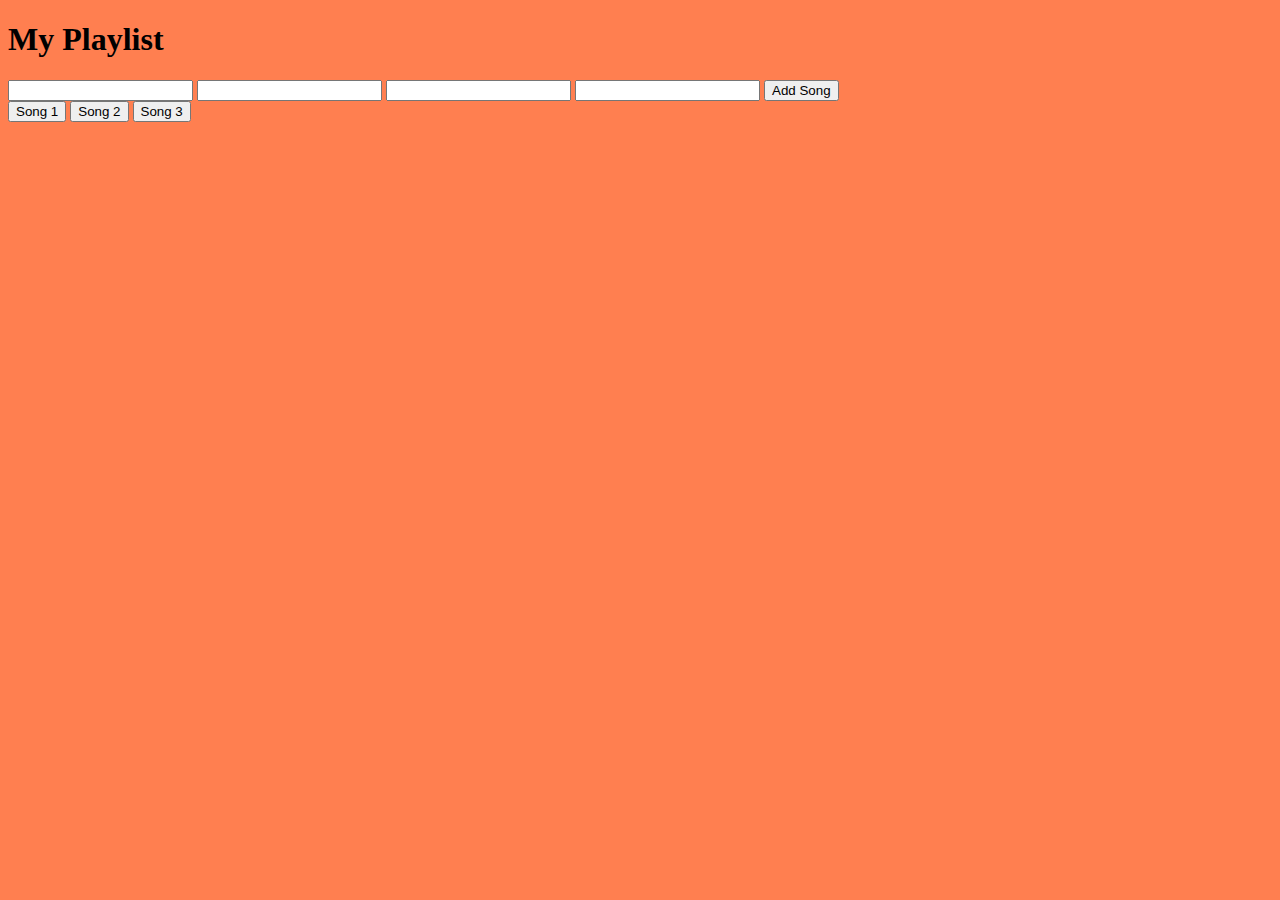
<file: oldhtml.html>
<!DOCTYPE html>
<html>

  <head>
      <title>Playlist</title>
      
      <link rel="https://maxcdn.bootstrapcdn.com/bootstrap/3.3.7/css/bootstrap.min.css">

      <!-- Link style.css here -->
      <link rel="stylesheet" type="text/css" href="css/style.css">

      <script src="https://code.jquery.com/jquery-3.2.1.min.js"></script>

       <!-- Link script.js here -->
      <script src="js/script.js"></script>


  </head>

  <body>
    <div class="container text-center">
      <h1> My Playlist </h1>
      <input id= 'title'>
      <input id="Artist">
      <input id="Play_link">
      <input id="=album_image">
      <button id="submit"> Add Song </button>
      <div class="songs">
        
        
        
      </div>  
      
    </div>
    <button id=1>Song 1</button>
    <button id=2>Song 2</button>
    <button id=3>Song 3</button>
  </body>

</html>
</file>
<file: css/style.css>
img {
	height:100px;
	width:100px;
}

body{
	background-color : coral;
	color : black ;
}
</file>
